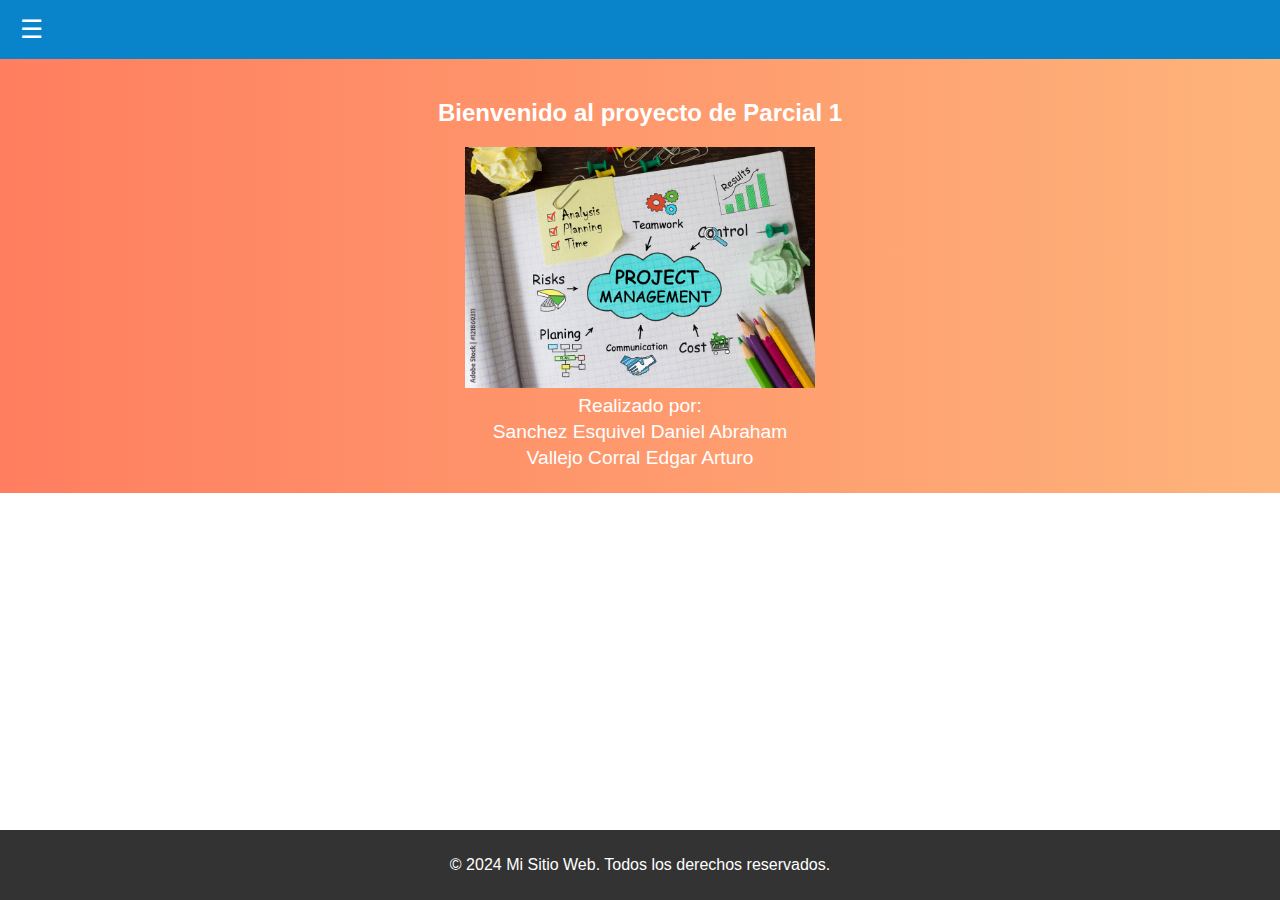
<file: index.html>
<!DOCTYPE html>
<html lang="es">
<head>
    <meta charset="UTF-8">
    <meta name="viewport" content="width=device-width, initial-scale=1.0">
    <title>Proyecto Parcial 1</title>
    <link rel="stylesheet" href="./css/styles.css">
</head>
<body>
    <header class="navbar">
        <div class="menu-icon" onclick="showSidebar()">&#9776;</div>
    </header>

    <div class="sidebar" id="sidebar">
        <a href="javascript:void(0)" class="closebtn" onclick="hideSidebar()">&times;</a>
        <a href="#home">Inicio</a>
        <a href="./components/definicion.html">Definiciones</a>
        <a href="./components/curriculums.html">Curriculums</a>
        <a href="./components/Calculadora.html">Calculadora</a>
    </div>

    <div class="hero">
        <h2 style="text-align: center;">Bienvenido al proyecto de Parcial 1</h2>
        <div style="text-align: center;">
            <img src="./images/project.jpg" alt="Imagen 1" class="image" style="width: 350px;">
            <p>Realizado por:</p>
            <p>Sanchez Esquivel Daniel Abraham</p>
            <p>Vallejo Corral Edgar Arturo</p>
        </div>
    </div>
    

    <footer class="footer">
        <p>&copy; 2024 Mi Sitio Web. Todos los derechos reservados.</p>
    </footer>

    <script>
        function showSidebar() {
            document.getElementById('sidebar').style.width = '250px';
        }

        function hideSidebar() {
            document.getElementById('sidebar').style.width = '0';
        }
    </script>
</body>
</html>
</file>
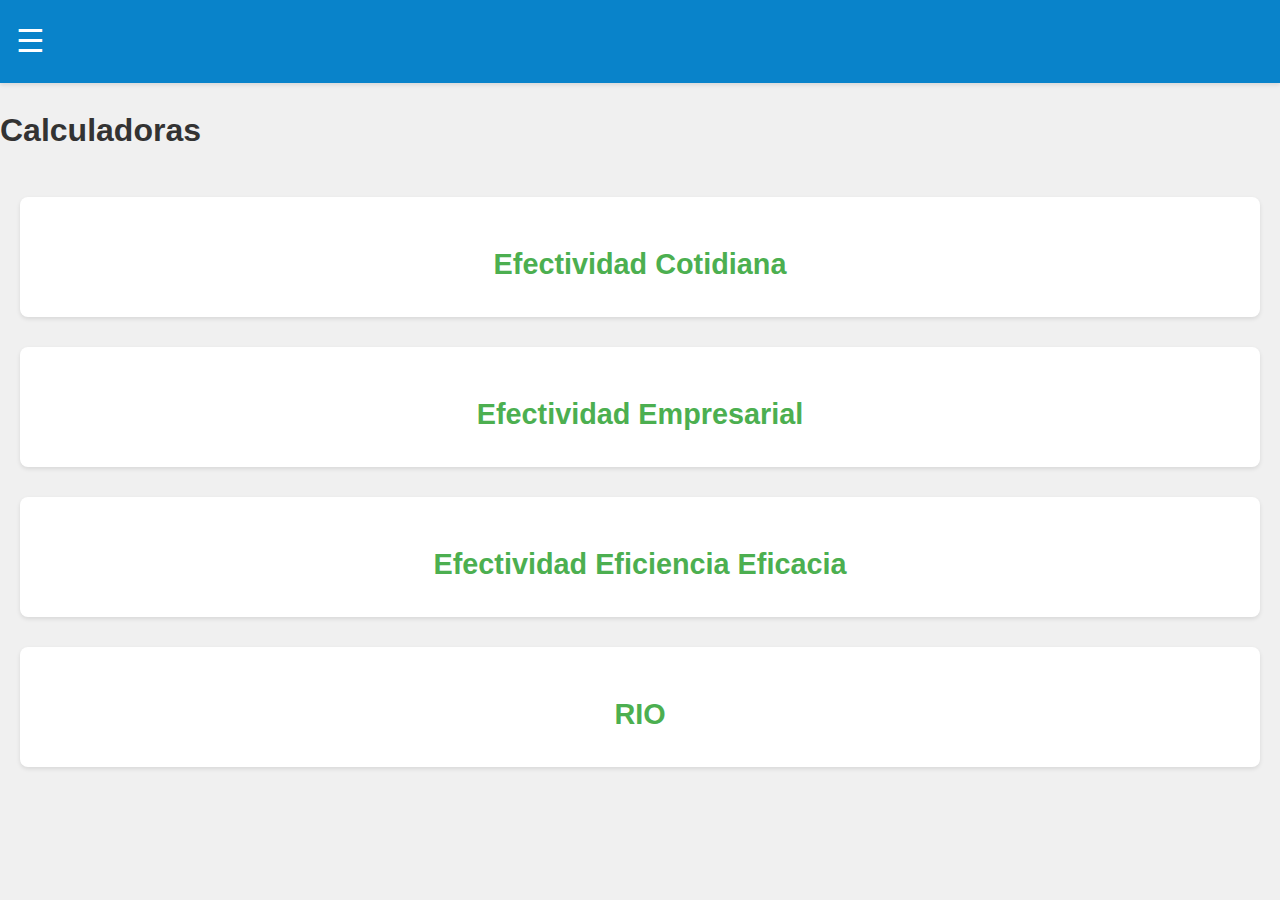
<file: components/Calculadora.html>
<!DOCTYPE html>
<html lang="es">
<head>
    <meta charset="UTF-8">
    <meta name="viewport" content="width=device-width, initial-scale=1.0">
    <title>Calculadoras de Efectividad</title>
    <link rel="stylesheet" href="../css/calculadora.css">
    <style>
        iframe {
            display: none;
        }
    </style>
</head>
<body>
    <header>
        <div class="menu-icon" onclick="showSidebar()">&#9776;</div>
    </header>

    <div class="sidebar" id="sidebar">
        <a href="javascript:void(0)" class="closebtn" onclick="hideSidebar()">&times;</a>
        <a href="../index.html">Inicio</a>
        <a href="./definicion.html">Definiciones</a>
        <a href="./curriculums.html">Curriculums</a>
    </div>
    <h1>Calculadoras</h1>
    <main>
        <section class="calculadora">
            <h2 onclick="toggleIframe('iframe1')">Efectividad Cotidiana</h2>
            <iframe id="iframe1" src="efectividad_cotidiana.html" frameborder="0" width="100%" height="600px"></iframe>
        </section>
        <section class="calculadora">
            <h2 onclick="toggleIframe('iframe2')">Efectividad Empresarial</h2>
            <iframe id="iframe2" src="efectividad_empresarial.html" frameborder="0" width="100%" height="600px"></iframe>
        </section>
        <section class="calculadora">
            <h2 onclick="toggleIframe('iframe3')">Efectividad Eficiencia Eficacia</h2>
            <iframe id="iframe3" src="efectividad_eficiencia_eficacia.html" frameborder="0" width="100%" height="600px"></iframe>
        </section>
        <section class="calculadora">
            <h2 onclick="toggleIframe('iframe4')">RIO</h2>
            <iframe id="iframe4" src="rio.html" frameborder="0" width="100%" height="600px"></iframe>
        </section>
    </main>

    <script>
        function showSidebar() {
            document.getElementById("sidebar").style.width = "250px";
        }
    
        function hideSidebar() {
            document.getElementById("sidebar").style.width = "0";
        }

        function toggleIframe(iframeId) {
            // Hide all iframes
            const iframes = document.querySelectorAll('iframe');
            iframes.forEach(iframe => iframe.style.display = 'none');

            // Show the clicked iframe
            const iframe = document.getElementById(iframeId);
            iframe.style.display = 'block';
        }
    </script>
</body>
</html>
</file>
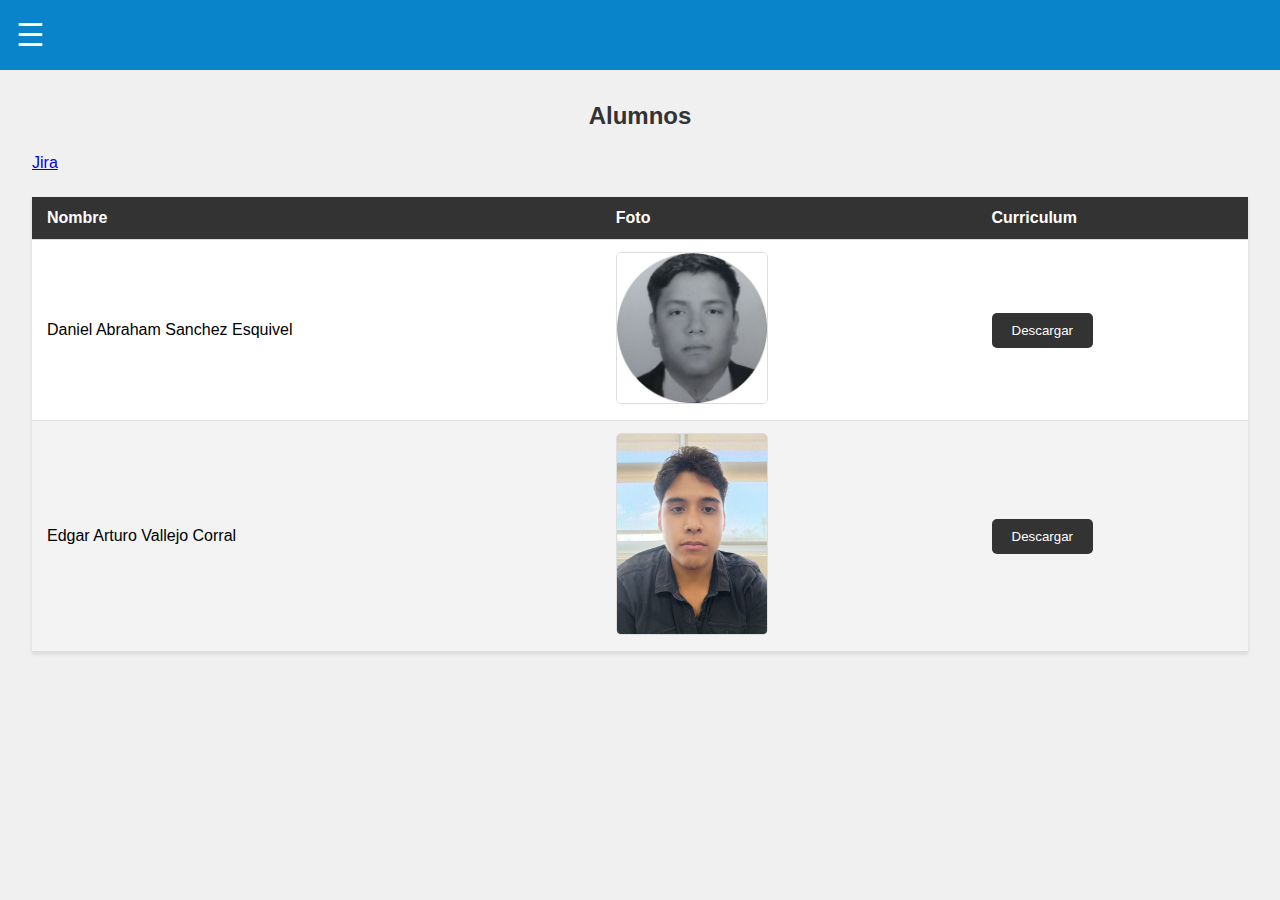
<file: components/curriculums.html>
<!DOCTYPE html>
<html lang="es">
<head>
    <meta charset="UTF-8">
    <meta name="viewport" content="width=device-width, initial-scale=1.0">
    <title>Tabla con botón de descarga</title>
    <link rel="stylesheet" href="../css/curriculum.css">
</head>
<body>

    <header class="navbar">
        <div class="menu-icon" onclick="showSidebar()">&#9776;</div>
    </header>
    
    <div class="sidebar" id="sidebar">
        <a href="javascript:void(0)" class="closebtn" onclick="hideSidebar()">&times;</a>
        <a href="../index.html">Inicio</a>
        <a href="./definicion.html">Definiciones</a>
        <a href="./curriculums.html">Curriculums</a>
        <a href="./components/Calculadora.html">Calculadora</a>

    </div>

<div class="container">
    <h2>Alumnos</h2>
    <a href="https://ed03e2.atlassian.net/">Jira</a>

    <table class="styled-table">
        <thead>
            <tr>
                <th>Nombre</th>
                <th>Foto</th>
                <th>Curriculum</th>
            </tr>
        </thead>
        <tbody>
            <tr>
                <td>Daniel Abraham Sanchez Esquivel</td>
                <td><img src="../images/img2.jpg" class="student-photo" alt="Foto de Daniel"></td>
                <td><button class="download-btn" onclick="openInNewTab('../curriculums/curriculum_daniel.pdf')">Descargar</button></td>
            </tr>
            <tr>
                <td>Edgar Arturo Vallejo Corral</td>
                <td><img src="../images/img1.jpg" class="student-photo" alt="Foto de Edgar"></td>
                <td><button class="download-btn" onclick="openInNewTab('../curriculums/curriculum_edgar.pdf')">Descargar</button></td>
            </tr>
        </tbody>
    </table>
</div>

<script>
    function openInNewTab(filename) {
        window.open(filename, '_blank');
    }

    function showSidebar() {
        document.getElementById("sidebar").style.width = "250px";
    }

    function hideSidebar() {
        document.getElementById("sidebar").style.width = "0";
    }
</script>

</body>
</html>
</file>
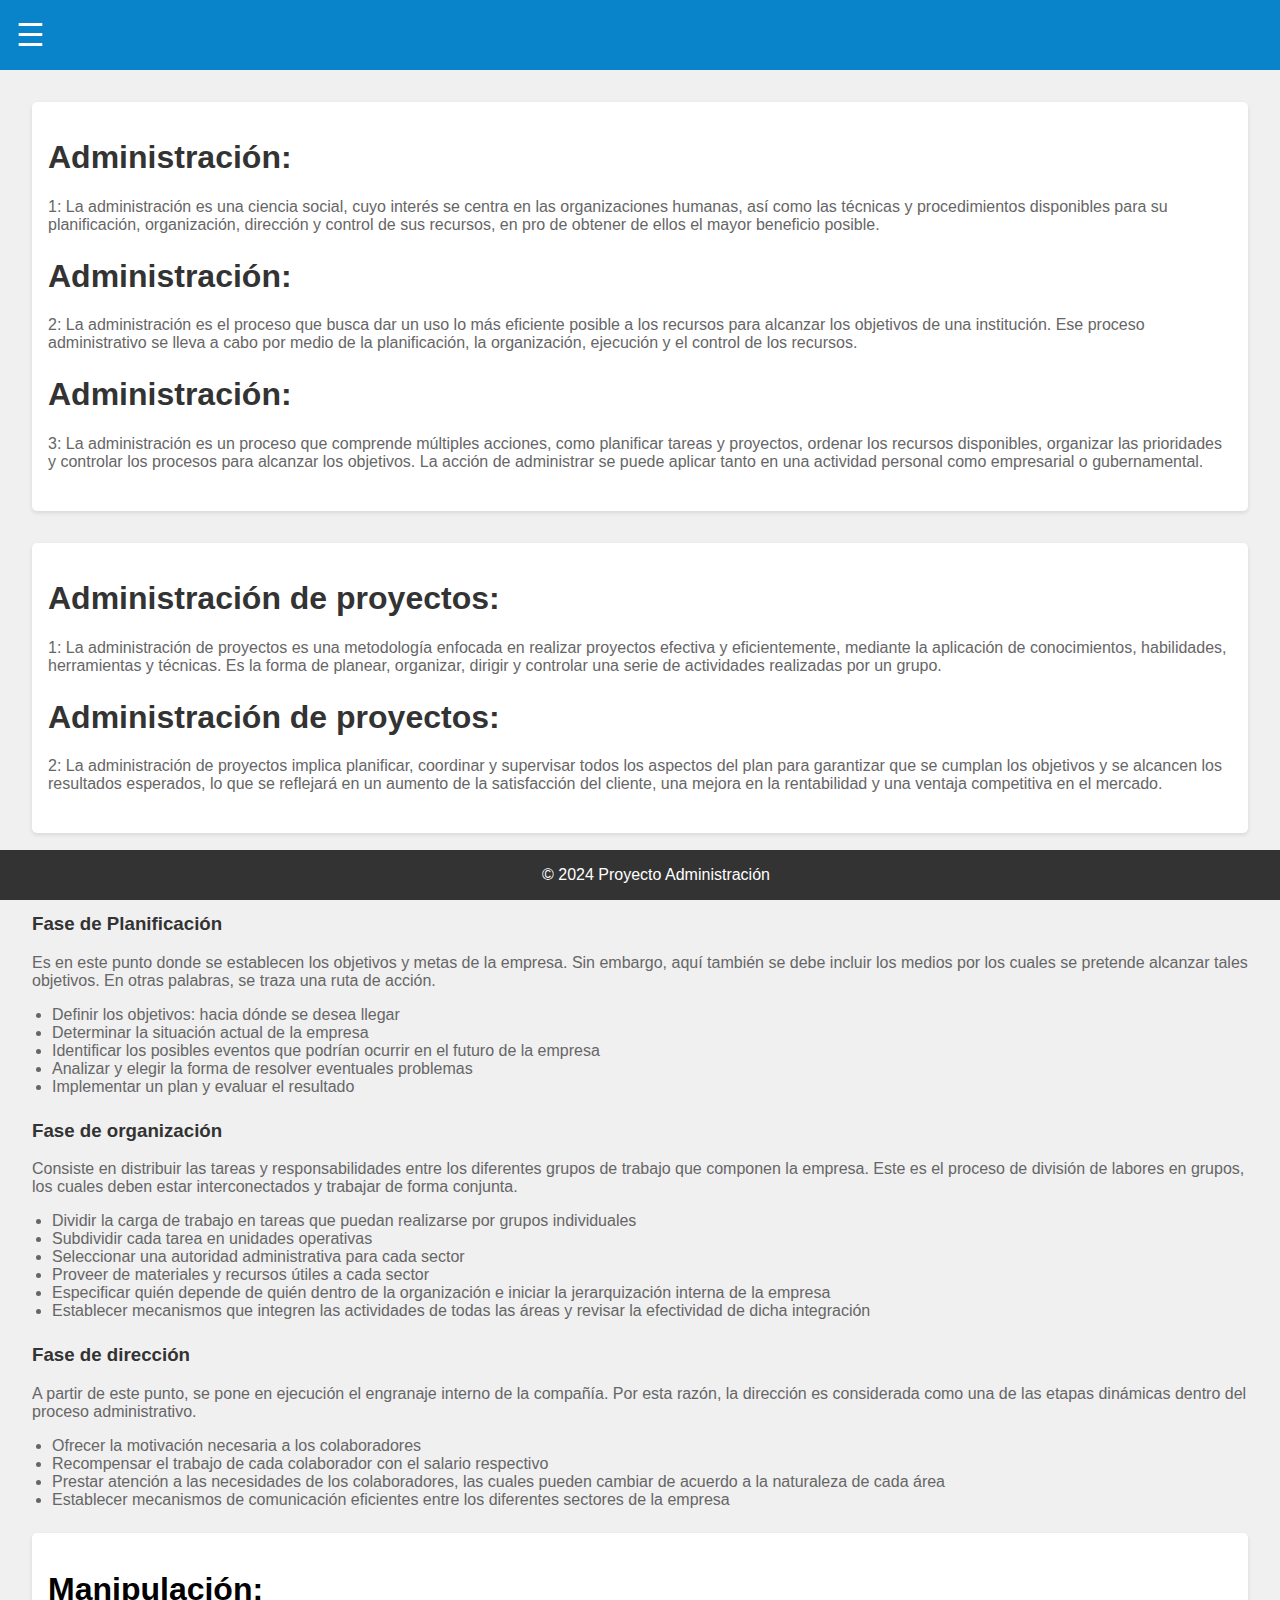
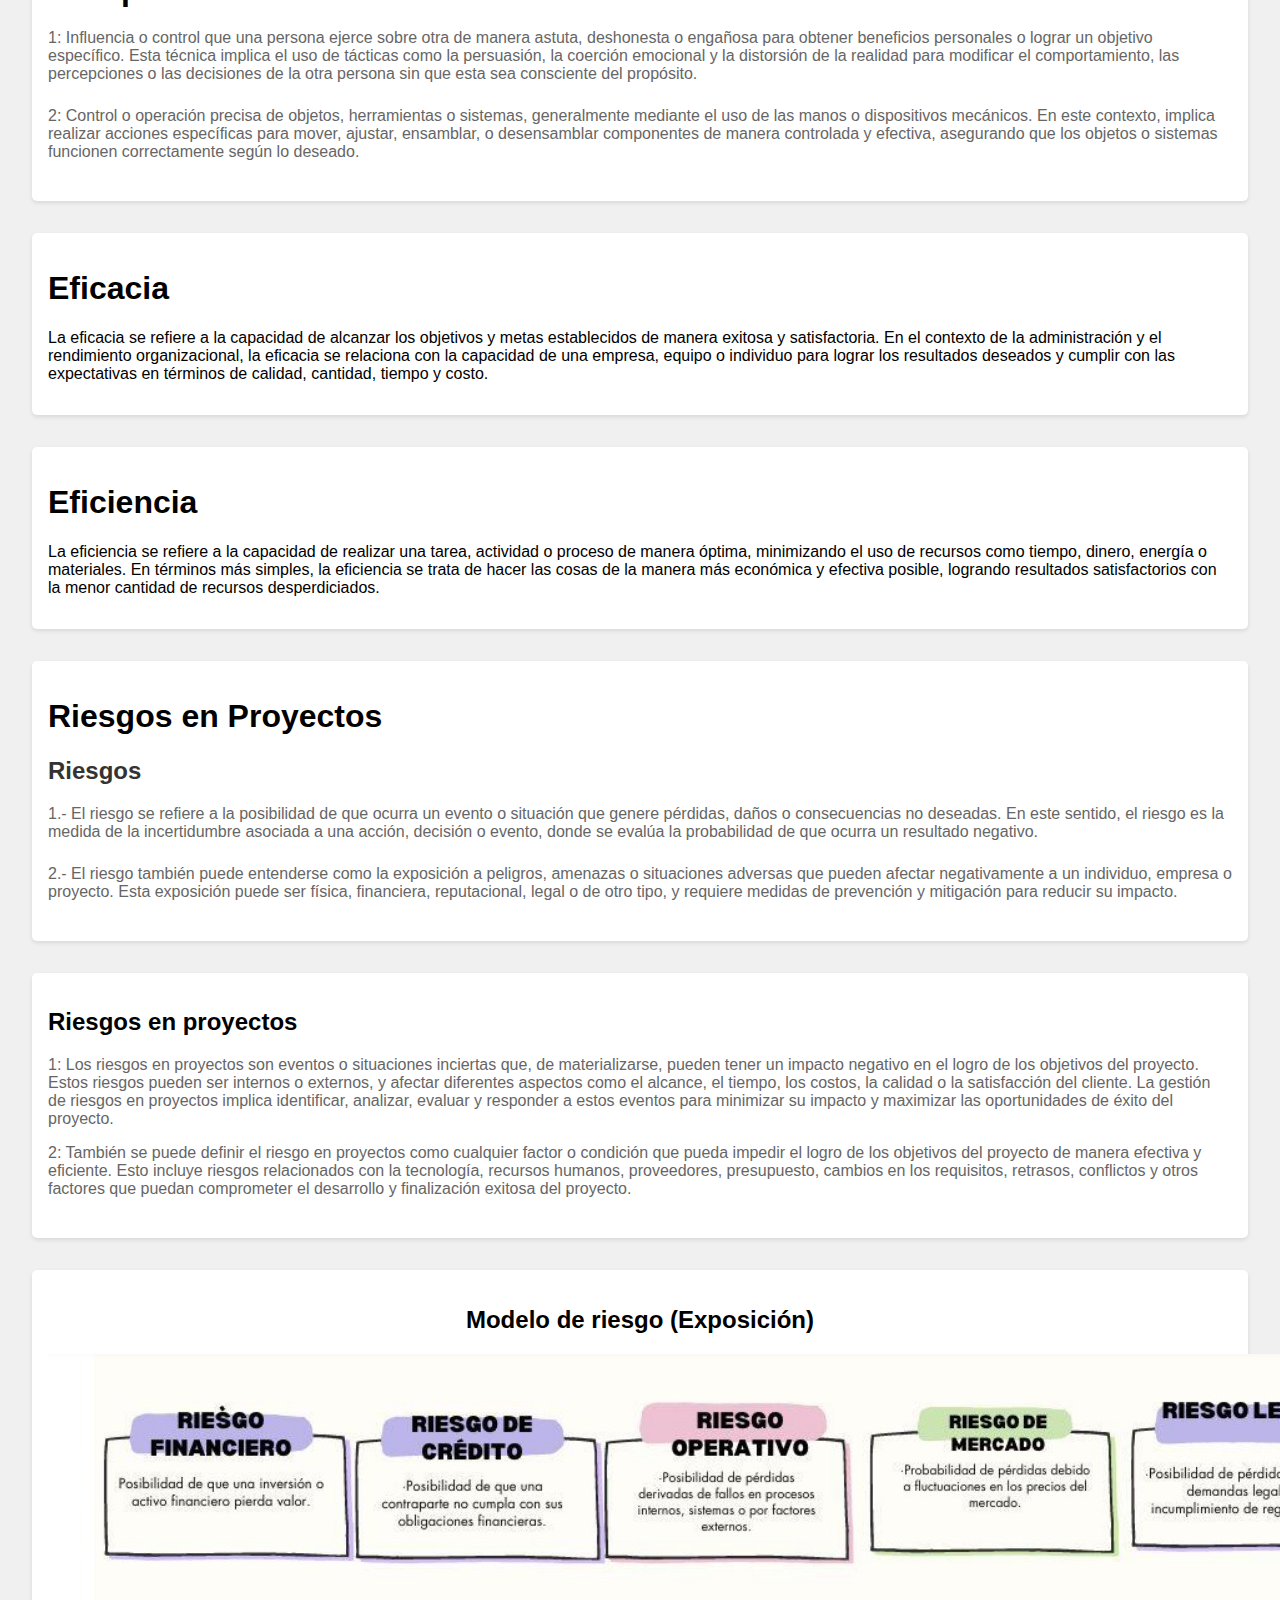
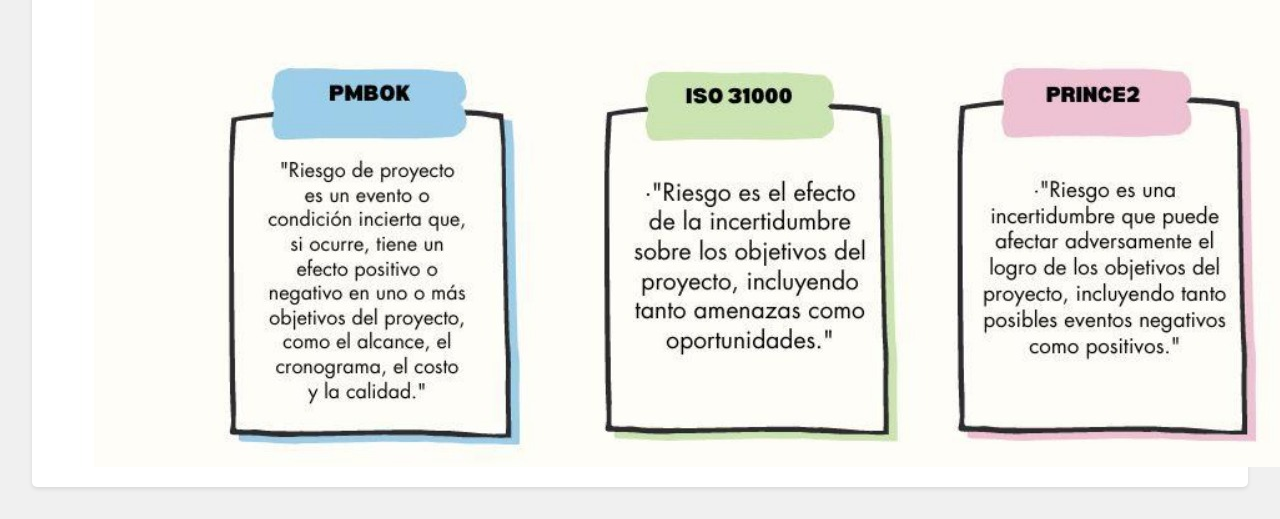
<file: components/definicion.html>
<!DOCTYPE html>
<html lang="es">
<head>
    <meta charset="UTF-8">
    <meta name="viewport" content="width=device-width, initial-scale=1.0">
    <title>Texto Puro</title>
    <link rel="stylesheet" href="../css/definicion.css">
</head>
<body>
    <header class="navbar">
        <div class="menu-icon" onclick="showSidebar()">&#9776;</div>
    </header>

    <div class="sidebar" id="sidebar">
        <a href="javascript:void(0)" class="closebtn" onclick="hideSidebar()">&times;</a>
        <a href="../index.html">Inicio</a>
        <a href="./definicion.html">Definiciones</a>
        <a href="./curriculums.html">Curriculums</a>
        <a href="./components/Calculadora.html">Calculadora</a>

    </div>

    <div class="container">
        <div class="section">
            <div class="subsection">
                <h1>Administración:</h1>
                <p>1: La administración es una ciencia social, cuyo interés se centra en las organizaciones humanas, así como las técnicas y procedimientos disponibles para su planificación, organización, dirección y control de sus recursos, en pro de obtener de ellos el mayor beneficio posible.</p>
            </div>
            <div class="subsection">
                <h1>Administración:</h1>
                <p>2: La administración es el proceso que busca dar un uso lo más eficiente posible a los recursos para alcanzar los objetivos de una institución. Ese proceso administrativo se lleva a cabo por medio de la planificación, la organización, ejecución y el control de los recursos.</p>
            </div>
            <div class="subsection">
                <h1>Administración:</h1>
                <p>3: La administración es un proceso que comprende múltiples acciones, como planificar tareas y proyectos, ordenar los recursos disponibles, organizar las prioridades y controlar los procesos para alcanzar los objetivos. La acción de administrar se puede aplicar tanto en una actividad personal como empresarial o gubernamental.</p>
            </div>
        </div>

        <div class="section">
            <div class="subsection">
                <h1>Administración de proyectos:</h1>
                <p>1: La administración de proyectos es una metodología enfocada en realizar proyectos efectiva y eficientemente, mediante la aplicación de conocimientos, habilidades, herramientas y técnicas. Es la forma de planear, organizar, dirigir y controlar una serie de actividades realizadas por un grupo.</p>
            </div>
            <div class="subsection">
                <h1>Administración de proyectos:</h1>
                <p>2: La administración de proyectos implica planificar, coordinar y supervisar todos los aspectos del plan para garantizar que se cumplan los objetivos y se alcancen los resultados esperados, lo que se reflejará en un aumento de la satisfacción del cliente, una mejora en la rentabilidad y una ventaja competitiva en el mercado.</p>
            </div>
        </div>
        <div class="subsection">
            <h2>Fases del proceso administrativo:</h2>
            <h3>Fase de Planificación</h3>
            <p>Es en este punto donde se establecen los objetivos y metas de la empresa. Sin embargo, aquí también se debe incluir los medios por los cuales se pretende alcanzar tales objetivos. En otras palabras, se traza una ruta de acción.</p>
            <ul>
                <li>Definir los objetivos: hacia dónde se desea llegar</li>
                <li>Determinar la situación actual de la empresa</li>
                <li>Identificar los posibles eventos que podrían ocurrir en el futuro de la empresa</li>
                <li>Analizar y elegir la forma de resolver eventuales problemas</li>
                <li>Implementar un plan y evaluar el resultado</li>
            </ul>
        </div>
        <div class="subsection">
            <h3>Fase de organización</h3>
            <p>Consiste en distribuir las tareas y responsabilidades entre los diferentes grupos de trabajo que componen la empresa. Este es el proceso de división de labores en grupos, los cuales deben estar interconectados y trabajar de forma conjunta.</p>
            <ul>
                <li>Dividir la carga de trabajo en tareas que puedan realizarse por grupos individuales</li>
                <li>Subdividir cada tarea en unidades operativas</li>
                <li>Seleccionar una autoridad administrativa para cada sector</li>
                <li>Proveer de materiales y recursos útiles a cada sector</li>
                <li>Especificar quién depende de quién dentro de la organización e iniciar la jerarquización interna de la empresa</li>
                <li>Establecer mecanismos que integren las actividades de todas las áreas y revisar la efectividad de dicha integración</li>
            </ul>
        </div>
        <div class="subsection">
            <h3>Fase de dirección</h3>
            <p>A partir de este punto, se pone en ejecución el engranaje interno de la compañía. Por esta razón, la dirección es considerada como una de las etapas dinámicas dentro del proceso administrativo.</p>
            <ul>
                <li>Ofrecer la motivación necesaria a los colaboradores</li>
                <li>Recompensar el trabajo de cada colaborador con el salario respectivo</li>
                <li>Prestar atención a las necesidades de los colaboradores, las cuales pueden cambiar de acuerdo a la naturaleza de cada área</li>
                <li>Establecer mecanismos de comunicación eficientes entre los diferentes sectores de la empresa</li>
            </ul>
        </div>

        <div class="section">
            <h1>Manipulación:</h1>
            <div class="subsection">
                <p>1: Influencia o control que una persona ejerce sobre otra de manera astuta, deshonesta o engañosa para obtener beneficios personales o lograr un objetivo específico. Esta técnica implica el uso de tácticas como la persuasión, la coerción emocional y la distorsión de la realidad para modificar el comportamiento, las percepciones o las decisiones de la otra persona sin que esta sea consciente del propósito.</p>
            </div>
            <div class="subsection">
                <p>2: Control o operación precisa de objetos, herramientas o sistemas, generalmente mediante el uso de las manos o dispositivos mecánicos. En este contexto, implica realizar acciones específicas para mover, ajustar, ensamblar, o desensamblar componentes de manera controlada y efectiva, asegurando que los objetos o sistemas funcionen correctamente según lo deseado.</p>
            </div>
        </div>

        <div class="section">
            <h1>Eficacia</h1>
            <p>La eficacia se refiere a la capacidad de alcanzar los objetivos y metas establecidos de manera exitosa y satisfactoria. En el contexto de la administración y el rendimiento organizacional, la eficacia se relaciona con la capacidad de una empresa, equipo o individuo para lograr los resultados deseados y cumplir con las expectativas en términos de calidad, cantidad, tiempo y costo.</p>
        </div>

        <div class="section">
            <h1>Eficiencia</h1>
            <p>La eficiencia se refiere a la capacidad de realizar una tarea, actividad o proceso de manera óptima, minimizando el uso de recursos como tiempo, dinero, energía o materiales. En términos más simples, la eficiencia se trata de hacer las cosas de la manera más económica y efectiva posible, logrando resultados satisfactorios con la menor cantidad de recursos desperdiciados.</p>
        </div>

        <div class="section">
            <h1>Riesgos en Proyectos</h1>
            <div class="subsection">
                <h2>Riesgos</h2>
                <p>1.- El riesgo se refiere a la posibilidad de que ocurra un evento o situación que genere pérdidas, daños o consecuencias no deseadas. En este sentido, el riesgo es la medida de la incertidumbre asociada a una acción, decisión o evento, donde se evalúa la probabilidad de que ocurra un resultado negativo.</p>
            </div>
            <div class="subsection">
                <p>2.- El riesgo también puede entenderse como la exposición a peligros, amenazas o situaciones adversas que pueden afectar negativamente a un individuo, empresa o proyecto. Esta exposición puede ser física, financiera, reputacional, legal o de otro tipo, y requiere medidas de prevención y mitigación para reducir su impacto.</p>
            </div>
        </div>

        <div class="section">
            <h2>Riesgos en proyectos</h2>
            <div class="subsection">
                <p>1: Los riesgos en proyectos son eventos o situaciones inciertas que, de materializarse, pueden tener un impacto negativo en el logro de los objetivos del proyecto. Estos riesgos pueden ser internos o externos, y afectar diferentes aspectos como el alcance, el tiempo, los costos, la calidad o la satisfacción del cliente. La gestión de riesgos en proyectos implica identificar, analizar, evaluar y responder a estos eventos para minimizar su impacto y maximizar las oportunidades de éxito del proyecto.</p>
                <p>2: También se puede definir el riesgo en proyectos como cualquier factor o condición que pueda impedir el logro de los objetivos del proyecto de manera efectiva y eficiente. Esto incluye riesgos relacionados con la tecnología, recursos humanos, proveedores, presupuesto, cambios en los requisitos, retrasos, conflictos y otros factores que puedan comprometer el desarrollo y finalización exitosa del proyecto.</p>
            </div>

        </div>
        <div class="section">
            <h2 style="text-align: center;">Modelo de riesgo (Exposición)</h2>
            <div style="text-align: center;">
                <img src="../images/img3.jpeg" alt="Imagen 1" class="image">
            </div>
        </div>

    </div>

    <footer>
        <p>&copy; 2024 Proyecto Administración</p>
    </footer>

    <script>
        // scripts.js

function showSidebar() {
    document.getElementById("sidebar").style.width = "250px";
}

function hideSidebar() {
    document.getElementById("sidebar").style.width = "0";
}

    </script>
</body>
</html>
</file>
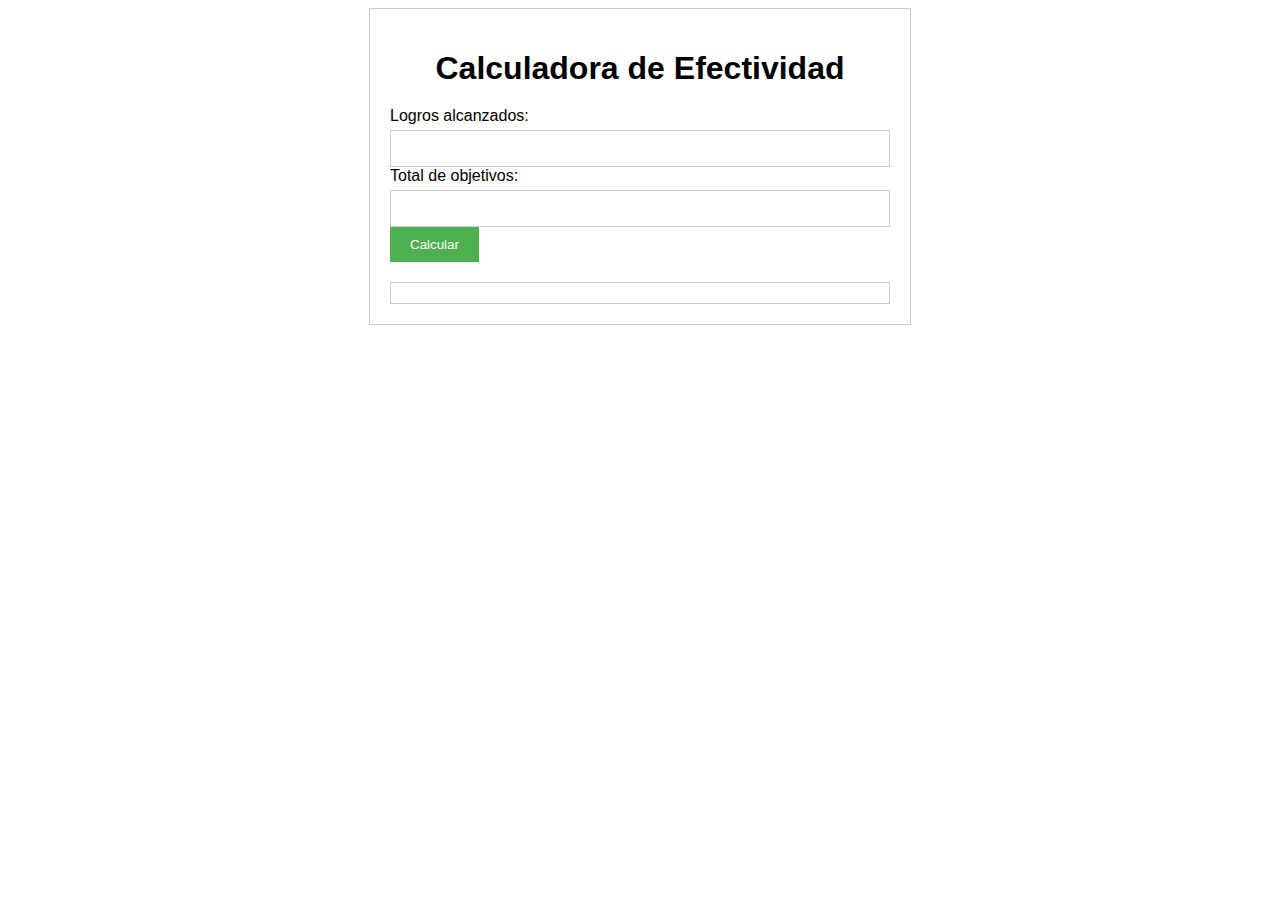
<file: components/efectividad_cotidiana.html>
<!DOCTYPE html>
<html lang="es">
<head>
    <meta charset="UTF-8">
    <meta name="viewport" content="width=device-width, initial-scale=1.0">
    <title>Calculadora de Efectividad en la vida cotidiana</title>
    <style>
        body {
            font-family: sans-serif;
        }

        .container {
            width: 500px;
            margin: 0 auto;
            padding: 20px;
            border: 1px solid #ccc;
        }

        h1 {
            text-align: center;
            margin-bottom: 20px;
        }

        label {
            display: block;
            margin-bottom: 5px;
        }

        input[type="number"],
        select {
            width: 100%;
            padding: 10px;
            border: 1px solid #ccc;
            box-sizing: border-box;
        }

        button {
            background-color: #4CAF50;
            color: white;
            padding: 10px 20px;
            border: none;
            cursor: pointer;
        }

        .resultado {
            margin-top: 20px;
            border: 1px solid #ccc;
            padding: 10px;
        }
    </style>
</head>
<body>
    <div class="container">
        <h1>Calculadora de Efectividad</h1>

        <form id="formulario">
            <label for="realizados">Logros alcanzados:</label>
            <input type="number" id="realizados" name="realizados" min="0" required>

            <label for="total">Total de objetivos:</label>
            <input type="number" id="total" name="total" min="1" required>

            <button type="submit">Calcular</button>
        </form>

        <div class="resultado" id="resultado"></div>
    </div>

    <script>
        const formulario = document.getElementById('formulario');
        const resultado = document.getElementById('resultado');

        formulario.addEventListener('submit', function(event) {
            event.preventDefault();

            const realizados = parseFloat(document.getElementById('realizados').value);
            const total = parseFloat(document.getElementById('total').value);

            if (realizados > total) {
                alert('El número de logros alcanzados no puede ser mayor que el número total de objetivos.');
                return;
            }

            const efectividad = (realizados / total) * 100;

            resultado.innerHTML = `
                <p>Efectividad: ${efectividad.toFixed(2)}%</p>
            `;
        });
    </script>
</body>
</html>
</file>
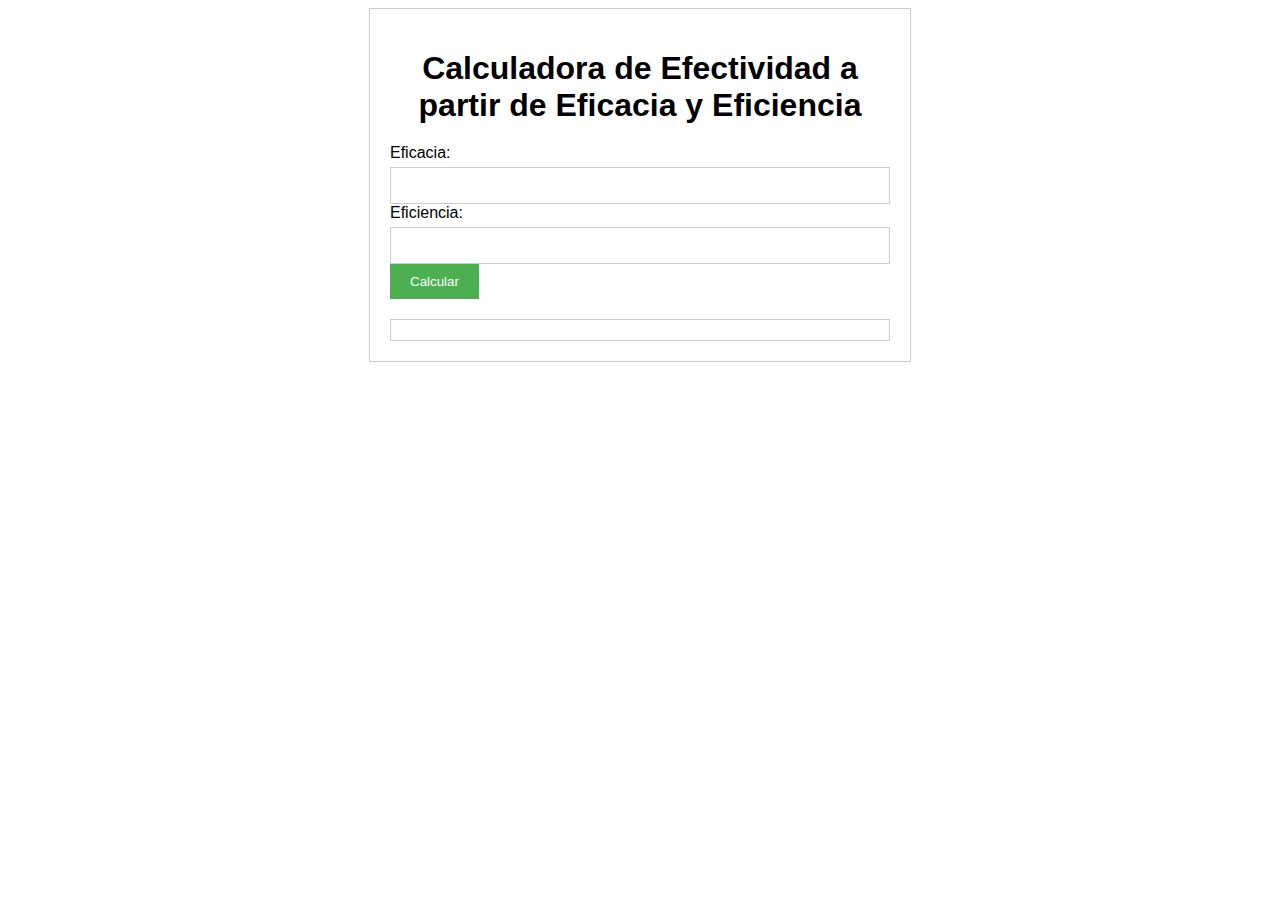
<file: components/efectividad_eficiencia_eficacia.html>
<!DOCTYPE html>
<html lang="es">
<head>
    <meta charset="UTF-8">
    <meta name="viewport" content="width=device-width, initial-scale=1.0">
    <title>Calculadora de Efectividad a partir de Eficacia y Eficiencia</title>
    <style>
        body {
            font-family: sans-serif;
        }

        .container {
            width: 500px;
            margin: 0 auto;
            padding: 20px;
            border: 1px solid #ccc;
        }

        h1 {
            text-align: center;
            margin-bottom: 20px;
        }

        label {
            display: block;
            margin-bottom: 5px;
        }

        input[type="number"],
        select {
            width: 100%;
            padding: 10px;
            border: 1px solid #ccc;
            box-sizing: border-box;
        }

        button {
            background-color: #4CAF50;
            color: white;
            padding: 10px 20px;
            border: none;
            cursor: pointer;
        }

        .resultado {
            margin-top: 20px;
            border: 1px solid #ccc;
            padding: 10px;
        }
    </style>
</head>
<body>
    <div class="container">
        <h1>Calculadora de Efectividad a partir de Eficacia y Eficiencia</h1>

        <form id="formulario">
            <label for="eficacia">Eficacia:</label>
            <input type="number" id="eficacia" name="eficacia" min="0" max="100" step="0.01" required>

            <label for="eficiencia">Eficiencia:</label>
            <input type="number" id="eficiencia" name="eficiencia" min="0" max="100" step="0.01" required>

            <button type="submit">Calcular</button>
        </form>

        <div class="resultado" id="resultado"></div>
    </div>

    <script>
        const formulario = document.getElementById('formulario');
        const resultado = document.getElementById('resultado');

        formulario.addEventListener('submit', function(event) {
            event.preventDefault();

            const eficacia = parseFloat(document.getElementById('eficacia').value);
            const eficiencia = parseFloat(document.getElementById('eficiencia').value);

            if (eficacia > 100 || eficiencia > 100) {
                alert('Los valores de eficacia y eficiencia no pueden ser mayores que 100%.');
                return;
            }

            const efectividad = (eficacia * eficiencia) / 100;

            resultado.innerHTML = `
                <p>Efectividad: ${efectividad.toFixed(2)}%</p>
            `;
        });
    </script>
</body>
</html>
</file>
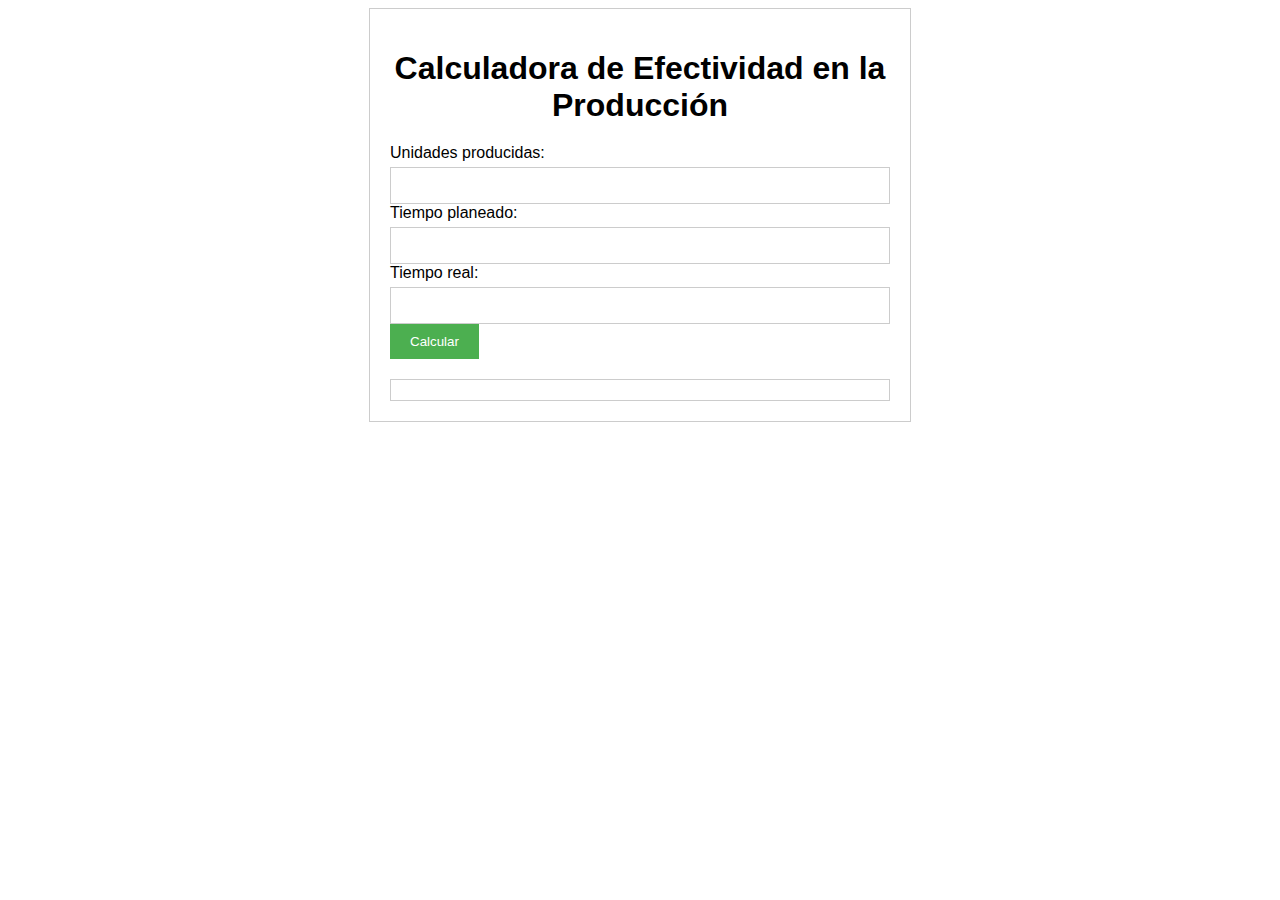
<file: components/efectividad_empresarial.html>
<!DOCTYPE html>
<html lang="es">
<head>
    <meta charset="UTF-8">
    <meta name="viewport" content="width=device-width, initial-scale=1.0">
    <title>Calculadora de Efectividad en la Producción</title>
    <style>
        body {
            font-family: sans-serif;
        }

        .container {
            width: 500px;
            margin: 0 auto;
            padding: 20px;
            border: 1px solid #ccc;
        }

        h1 {
            text-align: center;
            margin-bottom: 20px;
        }

        label {
            display: block;
            margin-bottom: 5px;
        }

        input[type="number"],
        select {
            width: 100%;
            padding: 10px;
            border: 1px solid #ccc;
            box-sizing: border-box;
        }

        button {
            background-color: #4CAF50;
            color: white;
            padding: 10px 20px;
            border: none;
            cursor: pointer;
        }

        .resultado {
            margin-top: 20px;
            border: 1px solid #ccc;
            padding: 10px;
        }
    </style>
</head>
<body>
    <div class="container">
        <h1>Calculadora de Efectividad en la Producción</h1>

        <form id="formulario">
            <label for="unidades_producidas">Unidades producidas:</label>
            <input type="number" id="unidades_producidas" name="unidades_producidas" min="0" required>

            <label for="tiempo_planeado">Tiempo planeado:</label>
            <input type="number" id="tiempo_planeado" name="tiempo_planeado" min="0" step="0.01" required>

            <label for="tiempo_real">Tiempo real:</label>
            <input type="number" id="tiempo_real" name="tiempo_real" min="0" step="0.01" required>

            <button type="submit">Calcular</button>
        </form>

        <div class="resultado" id="resultado"></div>
    </div>

    <script>
        const formulario = document.getElementById('formulario');
        const resultado = document.getElementById('resultado');

        formulario.addEventListener('submit', function(event) {
            event.preventDefault();

            const unidades_producidas = parseFloat(document.getElementById('unidades_producidas').value);
            const tiempo_planeado = parseFloat(document.getElementById('tiempo_planeado').value);
            const tiempo_real = parseFloat(document.getElementById('tiempo_real').value);

            if (tiempo_real <= 0) {
                alert('El tiempo real no puede ser menor o igual a cero.');
                return;
            }

            const eficiencia = (tiempo_planeado / tiempo_real) * 100;
            const efectividad = (unidades_producidas / tiempo_planeado) * 100;

            resultado.innerHTML = `
                <p>Eficiencia: ${eficiencia.toFixed(2)}%</p>
                <p>Efectividad: ${efectividad.toFixed(2)}%</p>
            `;
        });
    </script>
</body>
</html>
</file>
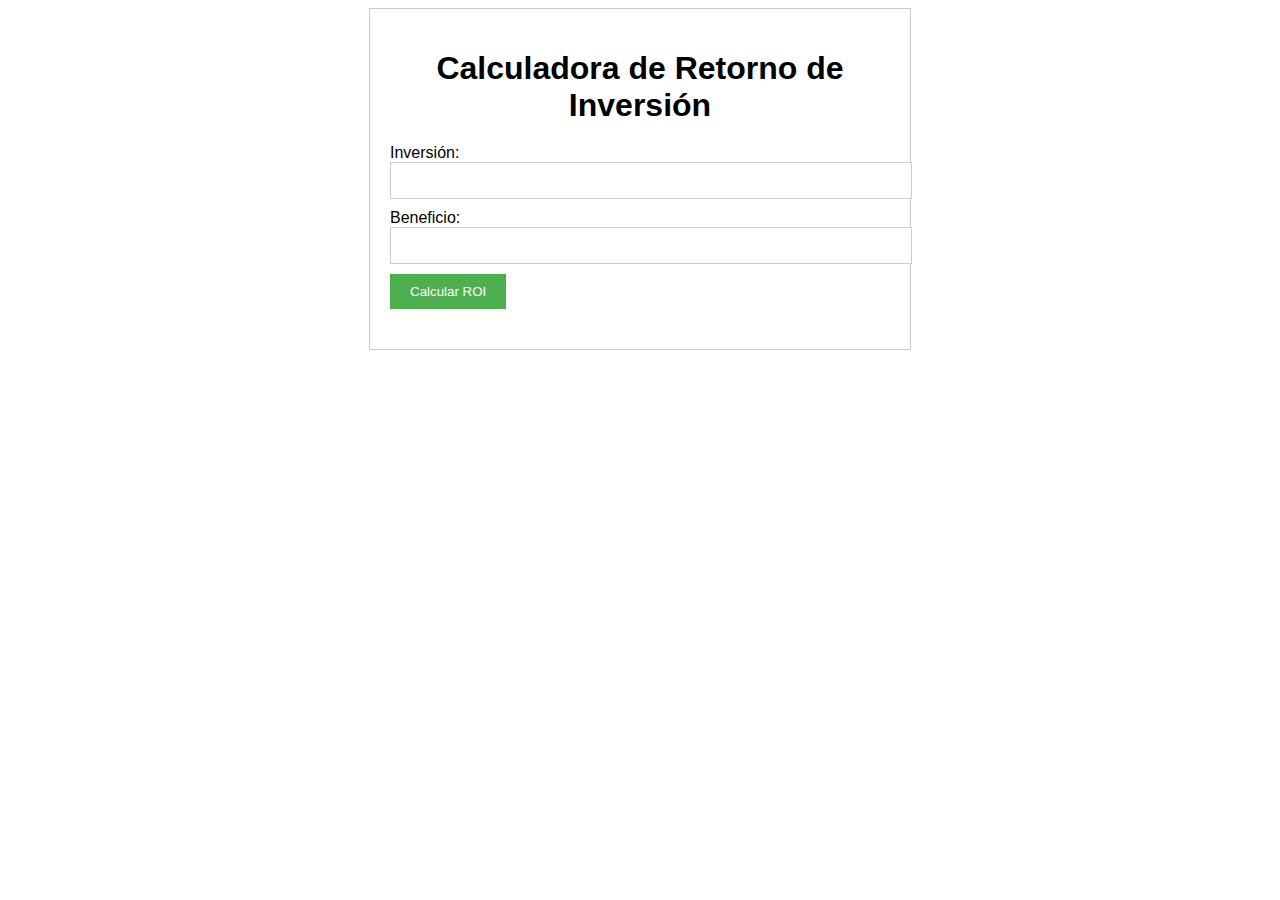
<file: components/rio.html>
<!DOCTYPE html>
<html lang="es">
<head>
    <meta charset="UTF-8">
    <meta name="viewport" content="width=device-width, initial-scale=1.0">
    <title>Calculadora de Retorno de Inversión</title>
    <style>
        body {
            font-family: sans-serif;
        }

        .container {
            width: 500px;
            margin: 0 auto;
            padding: 20px;
            border: 1px solid #ccc;
        }

        h1 {
            text-align: center;
            margin-bottom: 20px;
        }

        input[type="number"],
        select {
            width: 100%;
            padding: 10px;
            margin-bottom: 10px;
            border: 1px solid #ccc;
        }

        button {
            background-color: #4CAF50;
            color: white;
            padding: 10px 20px;
            border: none;
            cursor: pointer;
        }

        .resultado {
            font-weight: bold;
            margin-top: 20px;
        }
    </style>
</head>
<body>
    <div class="container">
        <h1>Calculadora de Retorno de Inversión</h1>

        <form id="formulario">
            <label for="inversion">Inversión:</label>
            <input type="number" id="inversion" name="inversion" min="0" required>

            <label for="beneficio">Beneficio:</label>
            <input type="number" id="beneficio" name="beneficio" min="0" required>

            <button type="submit">Calcular ROI</button>
        </form>

        <div class="resultado" id="resultado"></div>
    </div>

    <script>
        const formulario = document.getElementById('formulario');
        const resultado = document.getElementById('resultado');

        formulario.addEventListener('submit', function(e) {
            e.preventDefault();

            const inversion = parseFloat(document.getElementById('inversion').value);
            const beneficio = parseFloat(document.getElementById('beneficio').value);

            if (isNaN(inversion) || isNaN(beneficio)) {
                resultado.textContent = 'Error: Ingrese valores numéricos válidos.';
                return;
            }

            const roi = (beneficio - inversion) / inversion * 100;

            if (roi >= 0) {
                resultado.textContent = `ROI: ${roi.toFixed(2)}%`;
            } else {
                resultado.textContent = `ROI: -${(-roi).toFixed(2)}% (Pérdida)`;
            }
        });
    </script>
</body>
</html>
</file>
<file: css/styles.css>
body {
    font-family: Arial, sans-serif;
    margin: 0;
    padding: 0;
}

.navbar {
    background-color: #0983ca;
    overflow: hidden;
    display: flex;
    justify-content: space-between;
    align-items: center;
    padding: 14px 20px;
    color: white;
}

.navbar .logo {
    width: 50px;
    height: 50px;
    background-color: white;
}

.menu-icon {
    font-size: 26px;
    cursor: pointer;
    color: white;
}

.sidebar {
    height: 100%;
    width: 0;
    position: fixed;
    top: 0;
    left: 0;
    background-color: #333;
    overflow-x: hidden;
    transition: 0.5s;
    padding-top: 60px;
    z-index: 1;
    box-shadow: 2px 0 5px rgba(0,0,0,0.5);
}

.sidebar a {
    padding: 10px 15px;
    text-decoration: none;
    font-size: 18px;
    color: white;
    display: block;
    transition: 0.3s;
}

.sidebar a:hover {
    background-color: #575757;
}

.sidebar .closebtn {
    position: absolute;
    top: 10px;
    right: 25px;
    font-size: 36px;
    cursor: pointer;
}

.hero {
    padding: 20px;
    text-align: center;
    background: linear-gradient(to right, #ff7e5f, #feb47b);
    color: white;
}

.hero h1 {
    font-size: 2.5em;
    margin: 0.5em 0;
}

.hero p {
    font-size: 1.2em;
    margin: 0.2em 0;
}

.footer {
    background-color: #333;
    color: white;
    text-align: center;
    padding: 10px 0;
    position: fixed;
    bottom: 0;
    width: 100%;
}
</file>
<file: css/calculadora.css>
/* styles.css */

/* Estilo básico para el cuerpo */
body {
    font-family: Arial, sans-serif;
    line-height: 1.6;
    margin: 0;
    padding: 0;
    background-color: #f4f4f4;
    color: #333;
}

/* Estilo para el encabezado */
header {
    background: #4CAF50;
    color: #fff;
    padding: 10px 0;
    text-align: center;
    box-shadow: 0 2px 4px rgba(0, 0, 0, 0.1);
}

header h1 {
    margin: 0;
    font-size: 2.5em;
}

/* Estilo para el contenedor principal */
main {
    padding: 20px;
}

/* Estilo para las secciones de calculadoras */
.calculadora {
    margin-bottom: 30px;
    background: #fff;
    padding: 20px;
    border-radius: 8px;
    box-shadow: 0 2px 4px rgba(0, 0, 0, 0.1);
}

/* Estilo para los títulos de las secciones */
.calculadora h2 {
    font-size: 1.8em;
    margin-bottom: 10px;
    color: #4CAF50;
}

/* Estilo para los iframes */
.calculadora iframe {
    width: 100%;
    height: 600px;
    border: 1px solid #ddd;
    border-radius: 8px;
}

/* Ajuste del diseño para pantallas más pequeñas */
@media (max-width: 768px) {
    header h1 {
        font-size: 2em;
    }

    .calculadora h2 {
        font-size: 1.5em;
    }
}
/* curriculums.css */

/* Estilos globales */
body {
    font-family: 'Arial', sans-serif;
    background-color: #f0f0f0;
    margin: 0;
    padding: 0;
}

header {
    background-color: #0983ca;
    color: #fff;
    padding: 1rem;
    display: flex;
    align-items: center;
    justify-content: space-between;
}

.logo {
    background-image: url('../images/logo.png'); /* Ruta a tu imagen */
    width: 50px;
    height: 50px;
    background-size: cover;
    background-position: center;
}

.menu {
    display: flex;
}

.menu-item a {
    color: #fff;
    text-decoration: none;
    padding: 0 15px;
    font-size: 1.2rem;
    transition: color 0.3s;
}

.menu-item a:hover {
    color: #ffa500;
}

.container {
    margin: 2rem;
}

h2 {
    color: #333;
    text-align: center;
    margin-bottom: 1.5rem;
}

.styled-table {
    width: 100%;
    border-collapse: collapse;
    margin: 25px 0;
    font-size: 1rem;
    min-width: 400px;
    box-shadow: 0 2px 4px rgba(0, 0, 0, 0.1);
    background-color: #fff;
}

.styled-table th, .styled-table td {
    padding: 12px 15px;
    text-align: left;
}

.styled-table th {
    background-color: #333;
    color: #fff;
}

.styled-table tr {
    border-bottom: 1px solid #ddd;
}

.styled-table tr:nth-of-type(even) {
    background-color: #f3f3f3;
}

.styled-table tr:hover {
    background-color: #f1f1f1;
}

.student-photo {
    width: 150px;
    height: auto;
    border-radius: 5px;
    border: 1px solid #ddd;
}

.download-btn {
    padding: 10px 20px;
    background-color: #333;
    color: #fff;
    border: none;
    border-radius: 5px;
    cursor: pointer;
    transition: background-color 0.3s;
}

.download-btn:hover {
    background-color: #ffa500;
}

.footer {
    background-color: #333;
    color: #fff;
    text-align: center;
    padding: 1rem 0;
    position: fixed;
    bottom: 0;
    width: 100%;
}
.menu-icon {
    font-size: 2rem;
    cursor: pointer;
}

.sidebar {
    height: 100%;
    width: 0;
    position: fixed;
    z-index: 1;
    top: 0;
    left: 0;
    background-color: #333;
    overflow-x: hidden;
    transition: 0.5s;
    padding-top: 60px;
}

.sidebar a {
    padding: 10px 15px;
    text-decoration: none;
    font-size: 1.2rem;
    color: #818181;
    display: block;
    transition: 0.3s;
}

.sidebar a:hover {
    color: #f1f1f1;
}

.sidebar .closebtn {
    position: absolute;
    top: 0;
    right: 25px;
    font-size: 2rem;
    margin-left: 50px;
}
</file>
<file: css/curriculum.css>
/* curriculums.css */

/* Estilos globales */
body {
    font-family: 'Arial', sans-serif;
    background-color: #f0f0f0;
    margin: 0;
    padding: 0;
}

header {
    background-color: #0983ca;
    color: #fff;
    padding: 1rem;
    display: flex;
    align-items: center;
    justify-content: space-between;
}

.logo {
    background-image: url('../images/logo.png'); /* Ruta a tu imagen */
    width: 50px;
    height: 50px;
    background-size: cover;
    background-position: center;
}

.menu {
    display: flex;
}

.menu-item a {
    color: #fff;
    text-decoration: none;
    padding: 0 15px;
    font-size: 1.2rem;
    transition: color 0.3s;
}

.menu-item a:hover {
    color: #ffa500;
}

.container {
    margin: 2rem;
}

h2 {
    color: #333;
    text-align: center;
    margin-bottom: 1.5rem;
}

.styled-table {
    width: 100%;
    border-collapse: collapse;
    margin: 25px 0;
    font-size: 1rem;
    min-width: 400px;
    box-shadow: 0 2px 4px rgba(0, 0, 0, 0.1);
    background-color: #fff;
}

.styled-table th, .styled-table td {
    padding: 12px 15px;
    text-align: left;
}

.styled-table th {
    background-color: #333;
    color: #fff;
}

.styled-table tr {
    border-bottom: 1px solid #ddd;
}

.styled-table tr:nth-of-type(even) {
    background-color: #f3f3f3;
}

.styled-table tr:hover {
    background-color: #f1f1f1;
}

.student-photo {
    width: 150px;
    height: auto;
    border-radius: 5px;
    border: 1px solid #ddd;
}

.download-btn {
    padding: 10px 20px;
    background-color: #333;
    color: #fff;
    border: none;
    border-radius: 5px;
    cursor: pointer;
    transition: background-color 0.3s;
}

.download-btn:hover {
    background-color: #ffa500;
}

.footer {
    background-color: #333;
    color: #fff;
    text-align: center;
    padding: 1rem 0;
    position: fixed;
    bottom: 0;
    width: 100%;
}
.menu-icon {
    font-size: 2rem;
    cursor: pointer;
}

.sidebar {
    height: 100%;
    width: 0;
    position: fixed;
    z-index: 1;
    top: 0;
    left: 0;
    background-color: #333;
    overflow-x: hidden;
    transition: 0.5s;
    padding-top: 60px;
}

.sidebar a {
    padding: 10px 15px;
    text-decoration: none;
    font-size: 1.2rem;
    color: #818181;
    display: block;
    transition: 0.3s;
}

.sidebar a:hover {
    color: #f1f1f1;
}

.sidebar .closebtn {
    position: absolute;
    top: 0;
    right: 25px;
    font-size: 2rem;
    margin-left: 50px;
}
</file>
<file: css/definicion.css>
/* styles.css */

/* Estilos globales */
body {
    font-family: 'Arial', sans-serif;
    background-color: #f0f0f0;
    margin: 0;
    padding: 0;
}

header {
    background-color: #0983ca ;
    color: #fff;
    padding: 1rem;
    display: flex;
    align-items: center;
    justify-content: space-between;
}

.logo {
    background-image: url('../images/logo.png'); /* Ruta a tu imagen */
    width: 50px;
    height: 50px;
    background-size: cover;
    background-position: center;
}

.menu-icon {
    font-size: 2rem;
    cursor: pointer;
}

.sidebar {
    height: 100%;
    width: 0;
    position: fixed;
    z-index: 1;
    top: 0;
    left: 0;
    background-color: #333;
    overflow-x: hidden;
    transition: 0.5s;
    padding-top: 60px;
}

.sidebar a {
    padding: 10px 15px;
    text-decoration: none;
    font-size: 1.2rem;
    color: #818181;
    display: block;
    transition: 0.3s;
}

.sidebar a:hover {
    color: #f1f1f1;
}

.sidebar .closebtn {
    position: absolute;
    top: 0;
    right: 25px;
    font-size: 2rem;
    margin-left: 50px;
}

.container {
    margin: 2rem;
}

.section {
    margin-bottom: 2rem;
    padding: 1rem;
    background-color: #fff;
    border-radius: 5px;
    box-shadow: 0 2px 4px rgba(0, 0, 0, 0.1);
}

.subsection {
    margin-bottom: 1.5rem;
}

.subsection h1, .subsection h2, .subsection h3 {
    color: #333;
}

.subsection p {
    color: #666;
}

.subsection ul {
    list-style-type: disc;
    padding-left: 20px;
    color: #666;
}

footer {
    background-color: #333;
    color: #fff;
    text-align: center;
    padding: 1rem;
    position: fixed;
    bottom: 0;
    width: 100%;
}

footer p {
    margin: 0;
}
</file>
